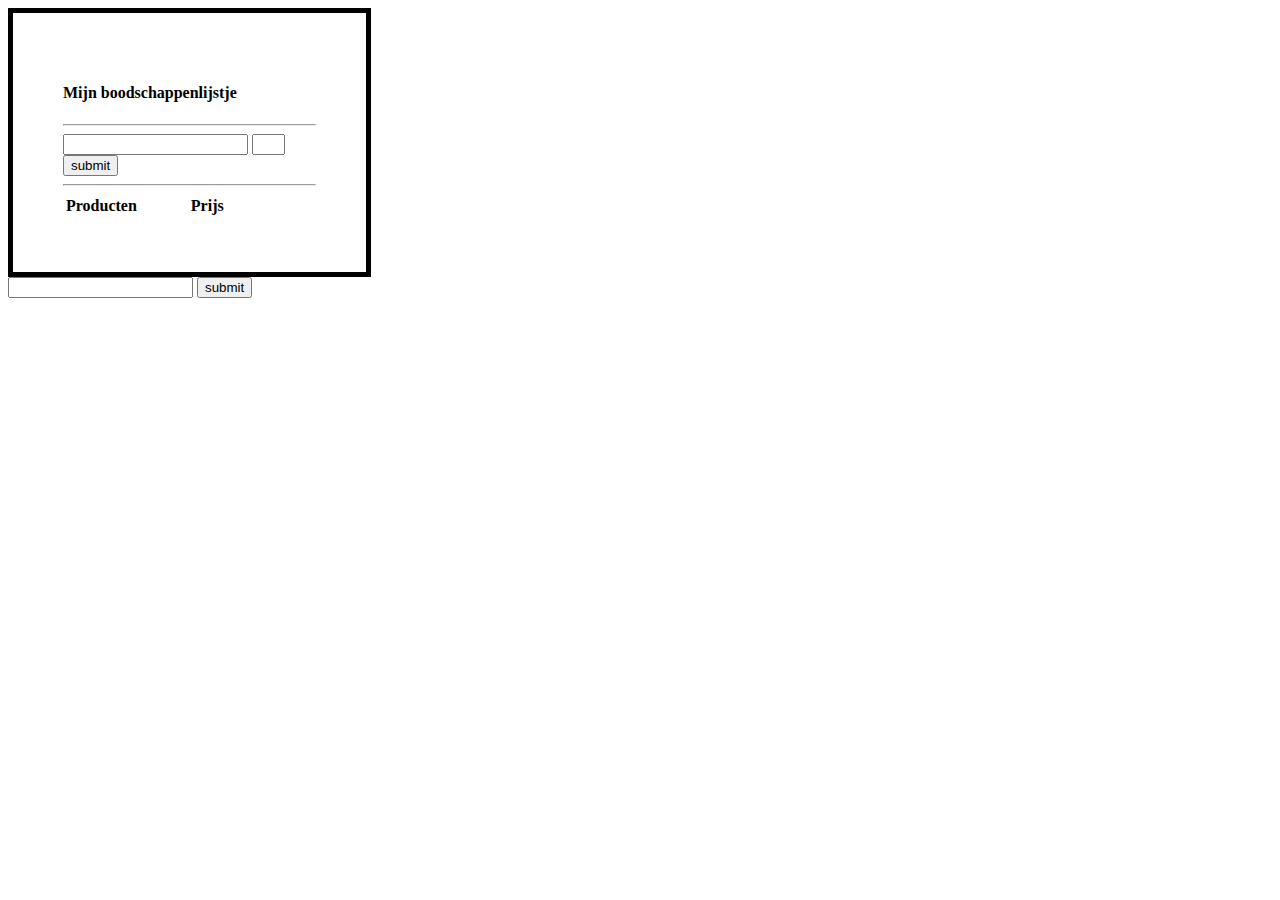
<file: les10.html>
<!DOCTYPE html>
<html lang="en">
<head>
    <meta charset="UTF-8">
    <meta name="viewport" content="width=device-width, initial-scale=1.0">
    <meta http-equiv="X-UA-Compatible" content="ie=edge">
    <title>Document</title>
    
</head>


<body>
       
    
        
    <div id="boodschappenlijst" style="padding:50px; border: 5px solid black; width:20%">
        <h4>Mijn boodschappenlijstje</h4>
            <hr>
    
            <form>
                <input type="text" id="name">
                <input type="text" id="price" style="width:25px;">
                <input type="submit" id="add" value="submit">
            </form>

            <div id="totaal">

                <hr>
            </div>

           

        
<table style="width: 50%">
    <tr>
        <td><b style="margin-right:50px;">Producten</b></td>
        <td><b>Prijs</b></td>
    </tr>
    <tr id="producten">
        
    </tr>
    <tr id="prijs">

    </tr>
</table>

        
        
            
            
    </div>
        








    <form action="" method="get">
        <input type="text" id="textinput">
        <input type="submit" id="submit-btn" value="submit">
    
    </form>

    <ul id="result">


    </ul>


         <!-- <script src="./JS/les10.js"></script> -->
        <script src="./JS/les10.js"></script> 
</body>

</html>
</file>
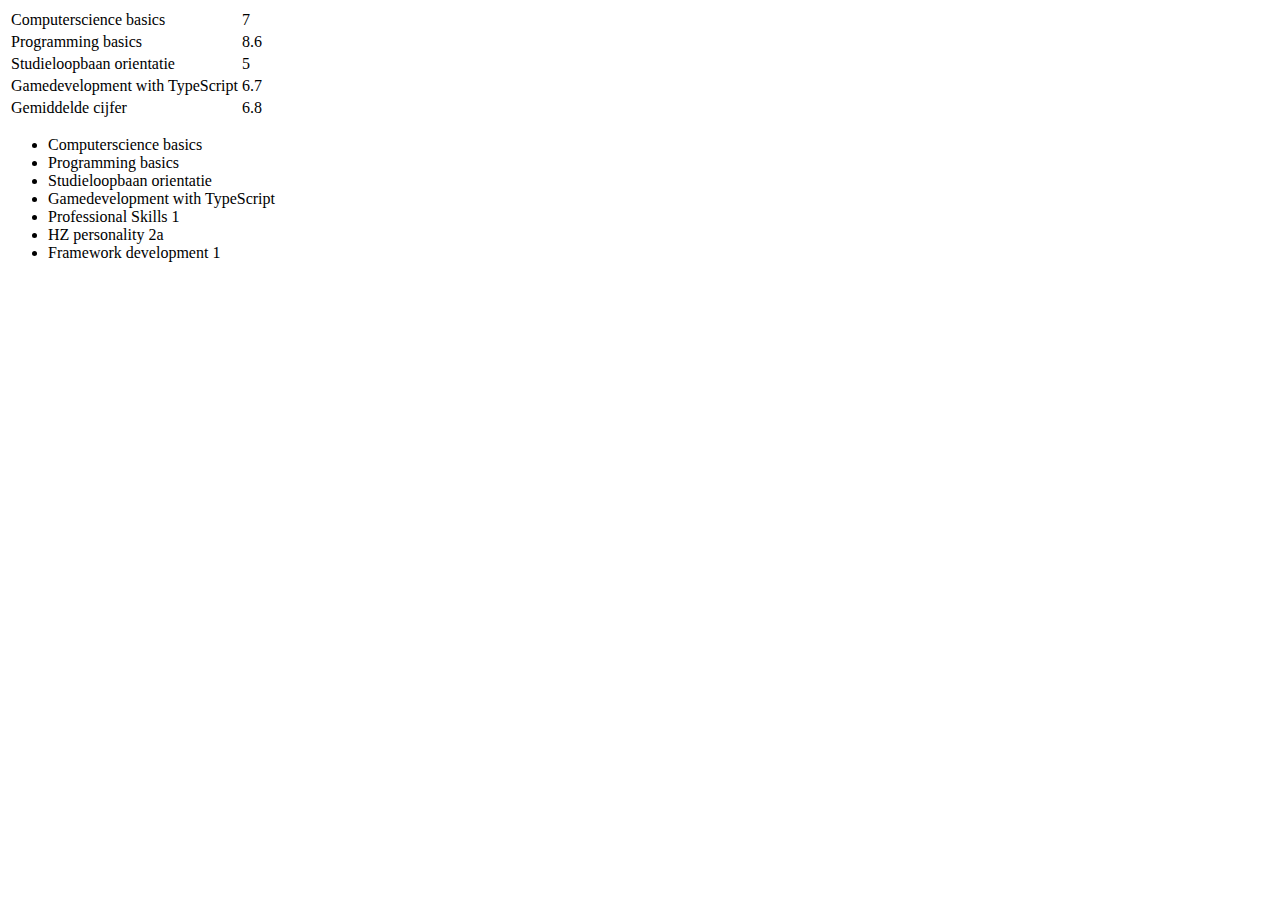
<file: les9.html>
<!DOCTYPE html>
<html lang="en">
<head>
    <meta charset="UTF-8">
    <meta name="viewport" content="width=device-width, initial-scale=1.0">
    <meta http-equiv="X-UA-Compatible" content="ie=edge">
    <title>Document</title>
    
</head>


<body>
       
        <table id="table">
                <tr id="course1">
                    <td>Computerscience basics</td>
                    <td>7</td>
                </tr>
                <tr id="course2">
                    <td>Programming basics</td>
                    <td>8.6</td>
                </tr>
                <tr id="course3">
                    <td>Studieloopbaan orientatie</td>
                    <td>5</td>
                </tr>
                <tr id="course4">
                    <td>Gamedevelopment with TypeScript</td>
                    <td>6.7</td>
                </tr>
            </table>
        
            <ul class="course">
                <li class="course1">Computerscience basics</li>
                <li class="course2">Programming basics</li>
                <li class="course3">Studieloopbaan orientatie</li>
                <li class="course4">Gamedevelopment with TypeScript</li>
                <li class="course5">Professional Skills 1</li>
                <li class="course6">HZ personality 2a</li>
                <li class="course7">Framework development 1</li>
            </ul>
        
            <div id='imageDiv'></div>

         <!-- <script src="./JS/les10.js"></script> -->
        <script src="./JS/les9.js"></script> 
</body>

</html>
</file>
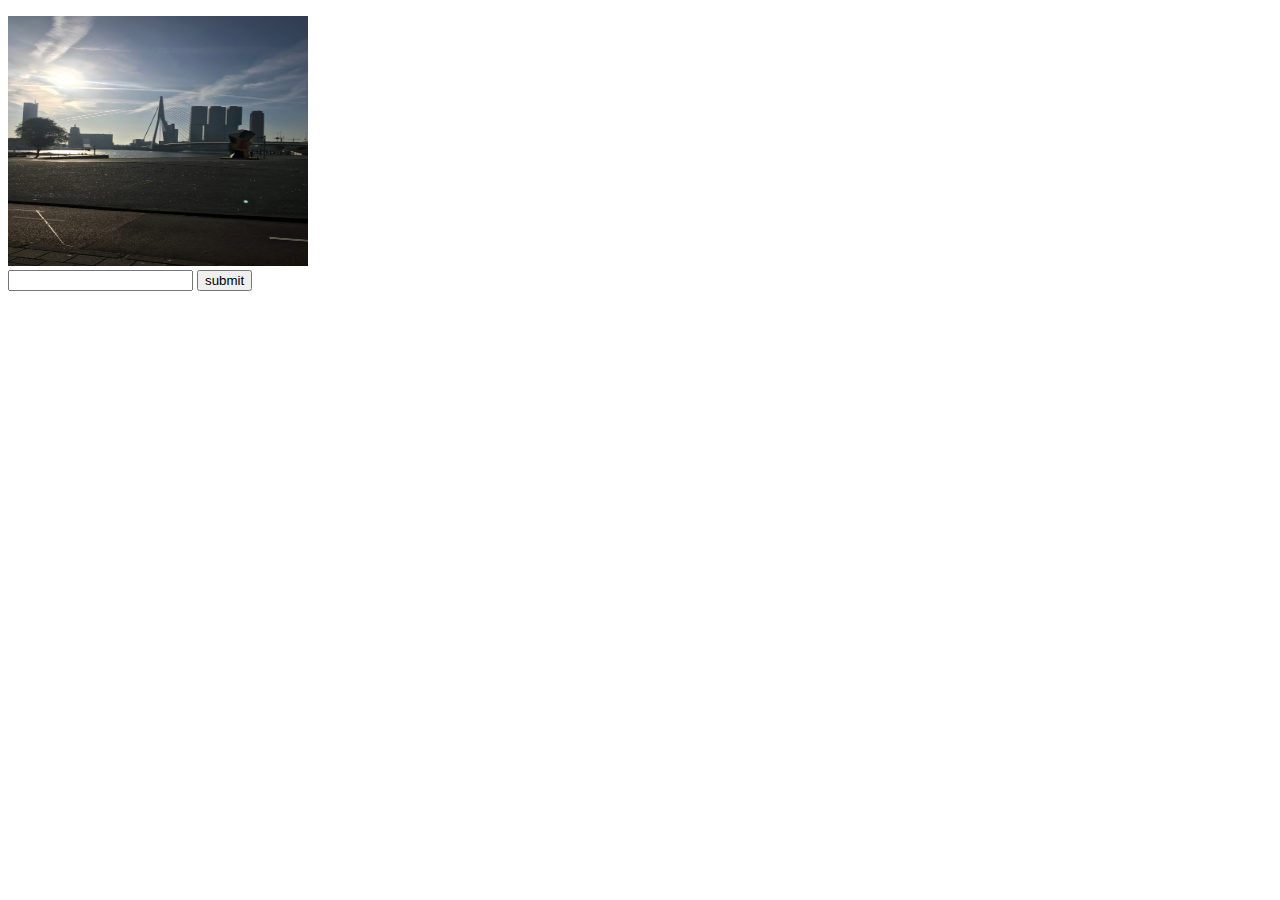
<file: test.html>
<!DOCTYPE html>
<html lang="en">
<head>
    <meta charset="UTF-8">
    <meta name="viewport" content="width=device-width, initial-scale=1.0">
    <meta http-equiv="X-UA-Compatible" content="ie=edge">
    <title>Document</title>
    
</head>


<body>
       <!-- <script src="./JS/Les6.js"></script> -->
    
        <p id="demo"></p>

        <img onclick="ClickeventHandles(this)" id="submit" src="CSS/IMG/wtc4.jpg" alt="Terminaal" width="300" height="250">



<div id="container">
        

</div>

<!-- 
<form action="" method="get">
    <input type="text" id="textinput">
    <input type="submit" id="submit-btn" value="submit">

</form>

<ul id="result">


</ul> -->


 







    <form action="" method="get">
        <input type="text" id="textinput">
        <input type="submit" id="submit-btn" value="submit">
    
    </form>

    <ul id="result">


    </ul>







         <!-- <script src="./JS/les10.js"></script> -->
        <script src="./JS/les10.js"></script> 
</body>

</html>
</file>
